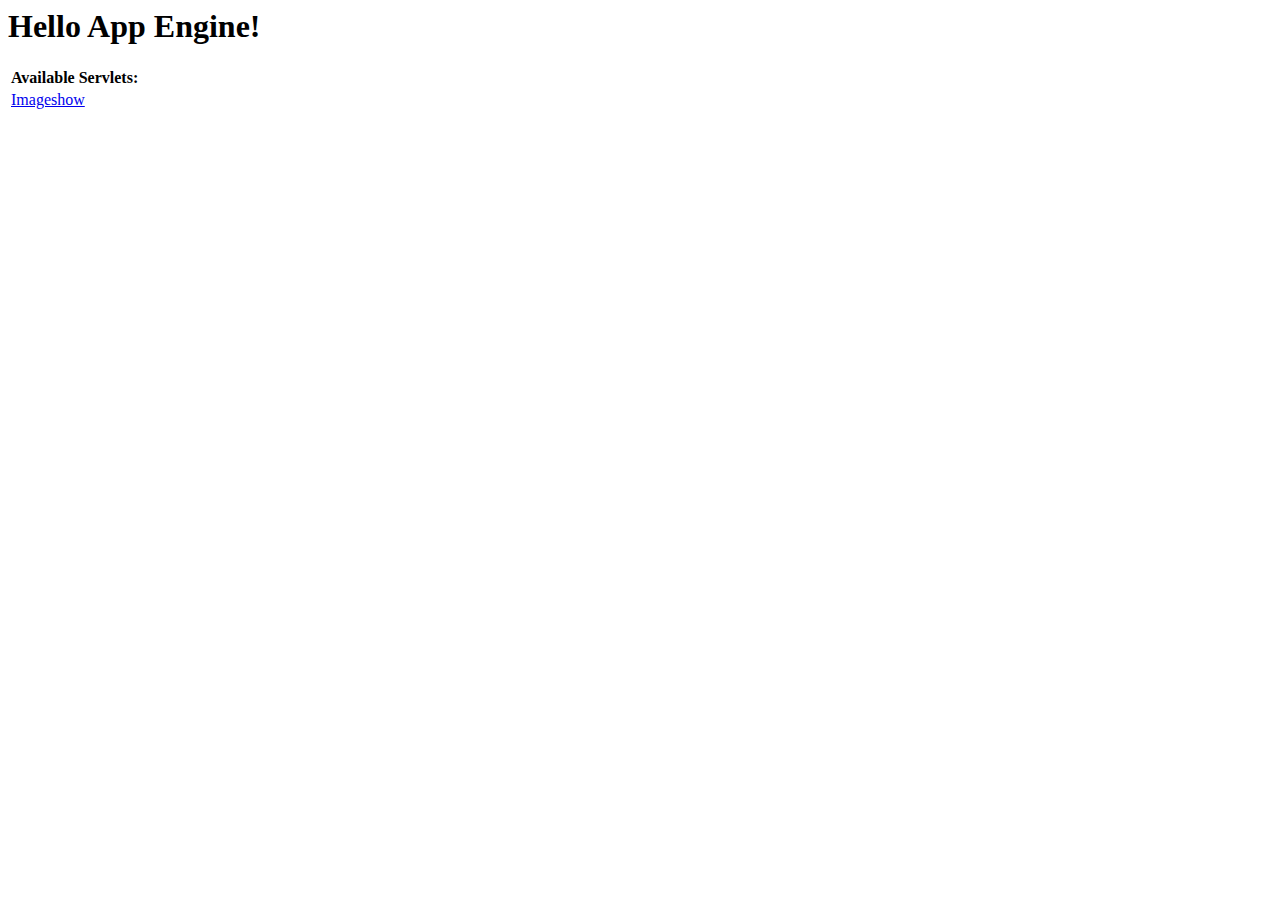
<file: war/index.html>
<!DOCTYPE HTML PUBLIC "-//W3C//DTD HTML 4.01 Transitional//EN">
<!-- The HTML 4.01 Transitional DOCTYPE declaration-->
<!-- above set at the top of the file will set     -->
<!-- the browser's rendering engine into           -->
<!-- "Quirks Mode". Replacing this declaration     -->
<!-- with a "Standards Mode" doctype is supported, -->
<!-- but may lead to some differences in layout.   -->

<html>
  <head>
    <meta http-equiv="content-type" content="text/html; charset=UTF-8">
    <title>Hello App Engine</title>
  </head>

  <body>
    <h1>Hello App Engine!</h1>
	
    <table>
      <tr>
        <td colspan="2" style="font-weight:bold;">Available Servlets:</td>        
      </tr>
      <tr>
        <td><a href="imageshow">Imageshow</a></td>
      </tr>
    </table>
  </body>
</html>
</file>
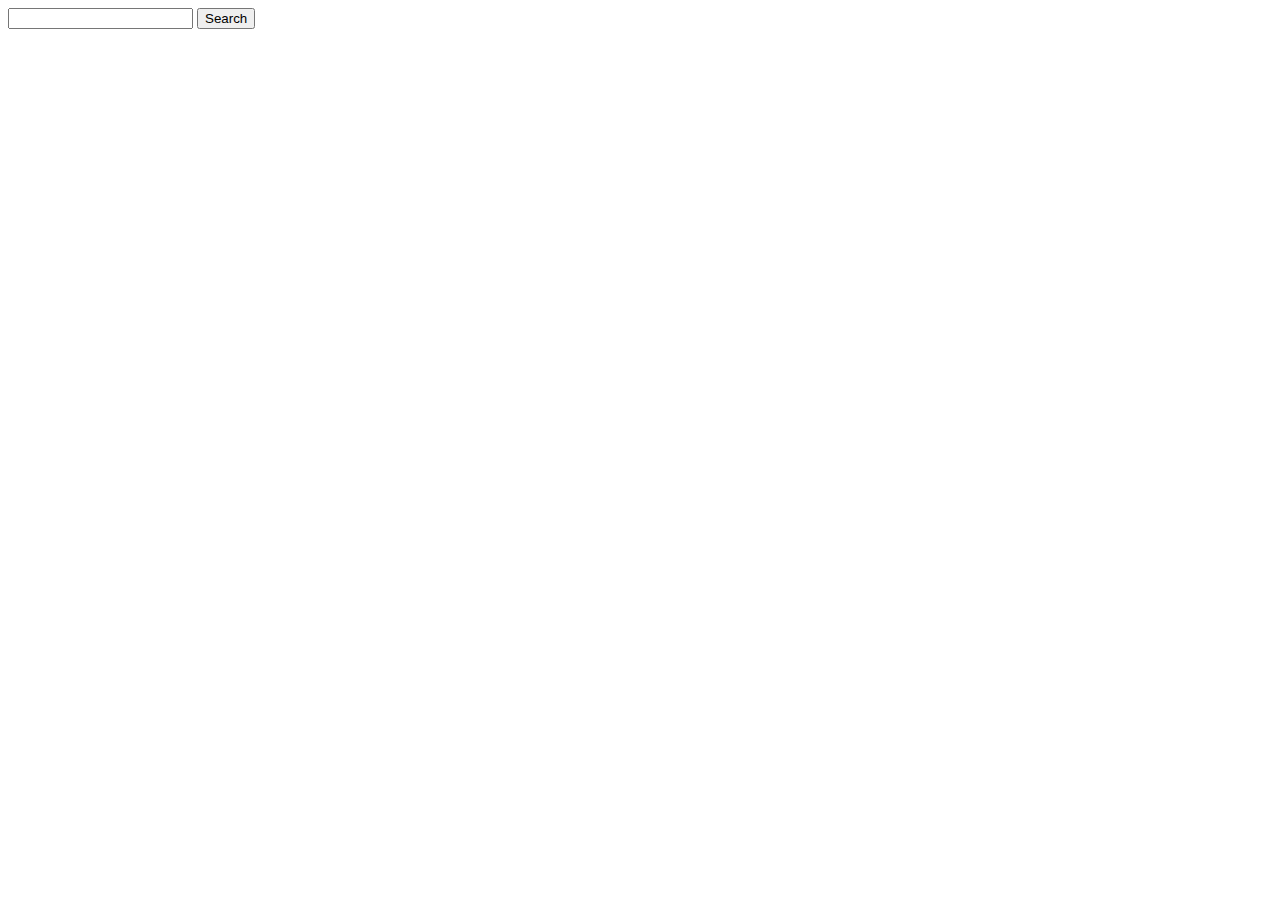
<file: war/imageshow.html>
<!DOCTYPE html>
<html xml:lang="zh-cn" lang="zh-cn" dir="ltr" xmlns="http://www.w3.org/1999/xhtml">
<head>
<meta http-equiv="Content-Type" content="text/html; charset=utf-8" />
<title>Image Show</title>
<link rel="stylesheet" type="text/css" href="static/css/image.css" media="all" />
<script type="text/javascript" src="static/js/jquery-1.7.2.min.js"></script>
<script type="text/javascript" src="static/js/imageshow.js"></script>
</head>
<body>
<div style="position:absolute;">
<input type="text" name="search" id="search" value="" />
<input type="button" value="Search" /></div>
<br />
<div style="position:absolute; top:100px">
<ul>
</ul>
</div>
<script type="text/javascript">/*<![CDATA[*/$("ul").getImages({colsNum: 5});//]]></script>
</body>
</html>
</file>
<file: war/static/css/image.css>
a, a:link, a:visited, a:hover {
    text-decoration: none;
}

ul {
    list-style-type: none;
}

a img {
    border: 0;
}

li div {
    display: none;
    position: absolute;
    z-index: 20;
}

li .dload {
    top: 5px;
    width: 230px;
}

li .dload a {
    float:right;
    background:url("../i/personal_4e2ace58.png") no-repeat 0 0;
    width:74px;
    height:25px;
    margin-right:5px;
}

li .dload a:hover {
    background-position-y: -25px;
}

li .desc {
    left: 0;
    bottom: 0;
    height: 30px;
    width: 220px;
    color: white;
    cursor: pointer;
    line-height:30px;
    overflow: hidden;
    padding: 0 5px;
    background: #222;
    opacity: .6;
    fliter: alpha(opacity=60);
}

li.hover div {
    display: block;
}
</file>
